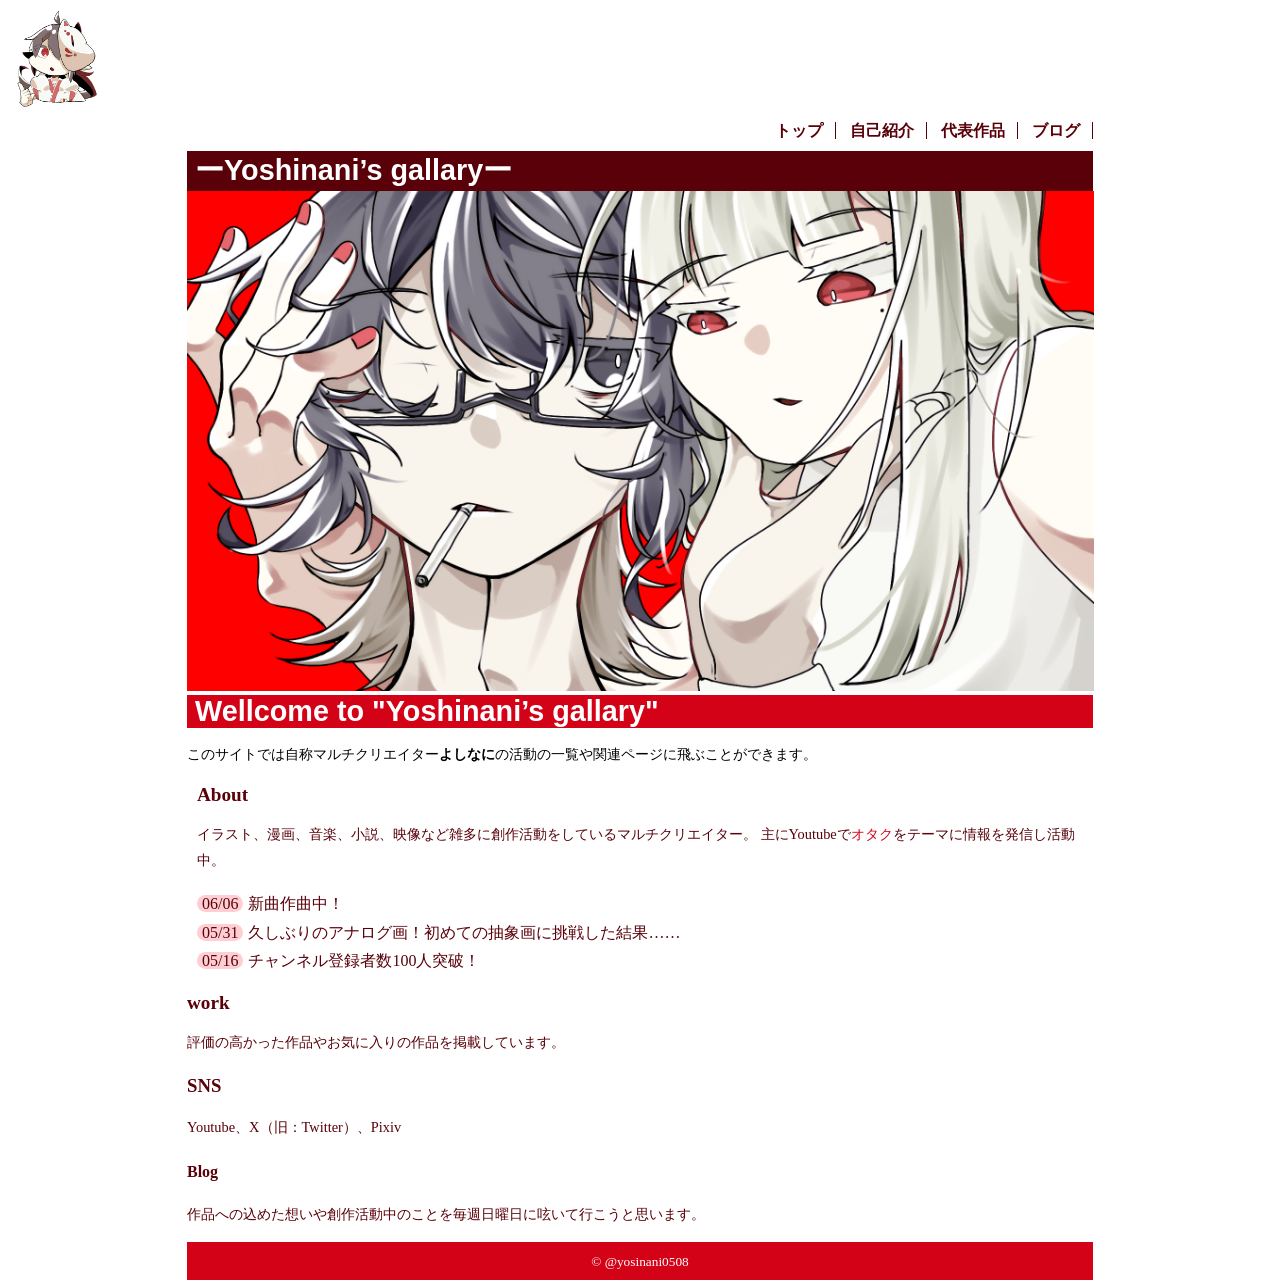
<file: index.html>
<!DOCTYPE html>
<html lang="ja">
    <head>
        <meta charset="UTF-8">
        <title>トップページ：Yoshinani’s gallary</title>
        <link rel="stylesheet" href="css/mystyle.css">
        <meta name="description" content="よしなには、雑多雑食創作人の自称マルチクリエイターです。X（旧：twitter）、youtube、pixivなどで活動しています。">
        <meta name="viewport" content="width=device-width">
    </head>
    <body>
    <img src="image/20250622104421.png" width="100" height="100" alt="代理キャラクターのミニキャライラスト">
    <header>
        <div class="header-in">
        <nav>
        <ul>
        <li><a href="index.html">トップ</a></li>
        <li><a href="contents1.html">自己紹介</a></li>
        <li><a href="contents2.html">代表作品</a></li>
        <li><a href="contents3.html">ブログ</a></li>
        </ul>
        </nav>
        </div>
        <h1>ーYoshinani’s gallaryー</h1>
    </header>
    <article>
        <!--validator エラー対策-->
        <h1 class="dummy"></h1>
        <img src="image/20250610174337.jpg" width="907" height="500" alt="オリジナルキャラクターのイラスト">
        <h1>Wellcome to "Yoshinani’s gallary"</h1>
        <p>このサイトでは自称マルチクリエイター<strong>よしなに</strong>の活動の一覧や関連ページに飛ぶことができます。</p>
<div class="navy">
        <section class="page">
        <h2>About</h2>
        <p>イラスト、漫画、音楽、小説、映像など雑多に創作活動をしているマルチクリエイター。
            主にYoutubeで<span class="red">オタク</span>をテーマに情報を発信し活動中。</p>
         <ul>
        <li><time datetime="2026-06-06">06/06</time>新曲作曲中！</li>
        <li><time datetime="2026-05-31">05/31</time>久しぶりのアナログ画！初めての抽象画に挑戦した結果……</li>
        <li><time datetime="2026-05-16">05/16</time>チャンネル登録者数100人突破！</li>
        </ul>
     </section>
     <section>
        <h2>work</h2>
        <p>評価の高かった作品やお気に入りの作品を掲載しています。</p>
    <section>
        <h3>SNS</h3>
        <p>Youtube、X（旧：Twitter）、Pixiv
        </p>
     </section>
     <section>
        <h4>Blog</h4>
        <p>作品への込めた想いや創作活動中のことを毎週日曜日に呟いて行こうと思います。</p>
     </section>
     </section>
     </div>
    </article>
    <footer>
        <small>&copy; @yosinani0508</small>
    </footer>
    </body>
</html>
</file>
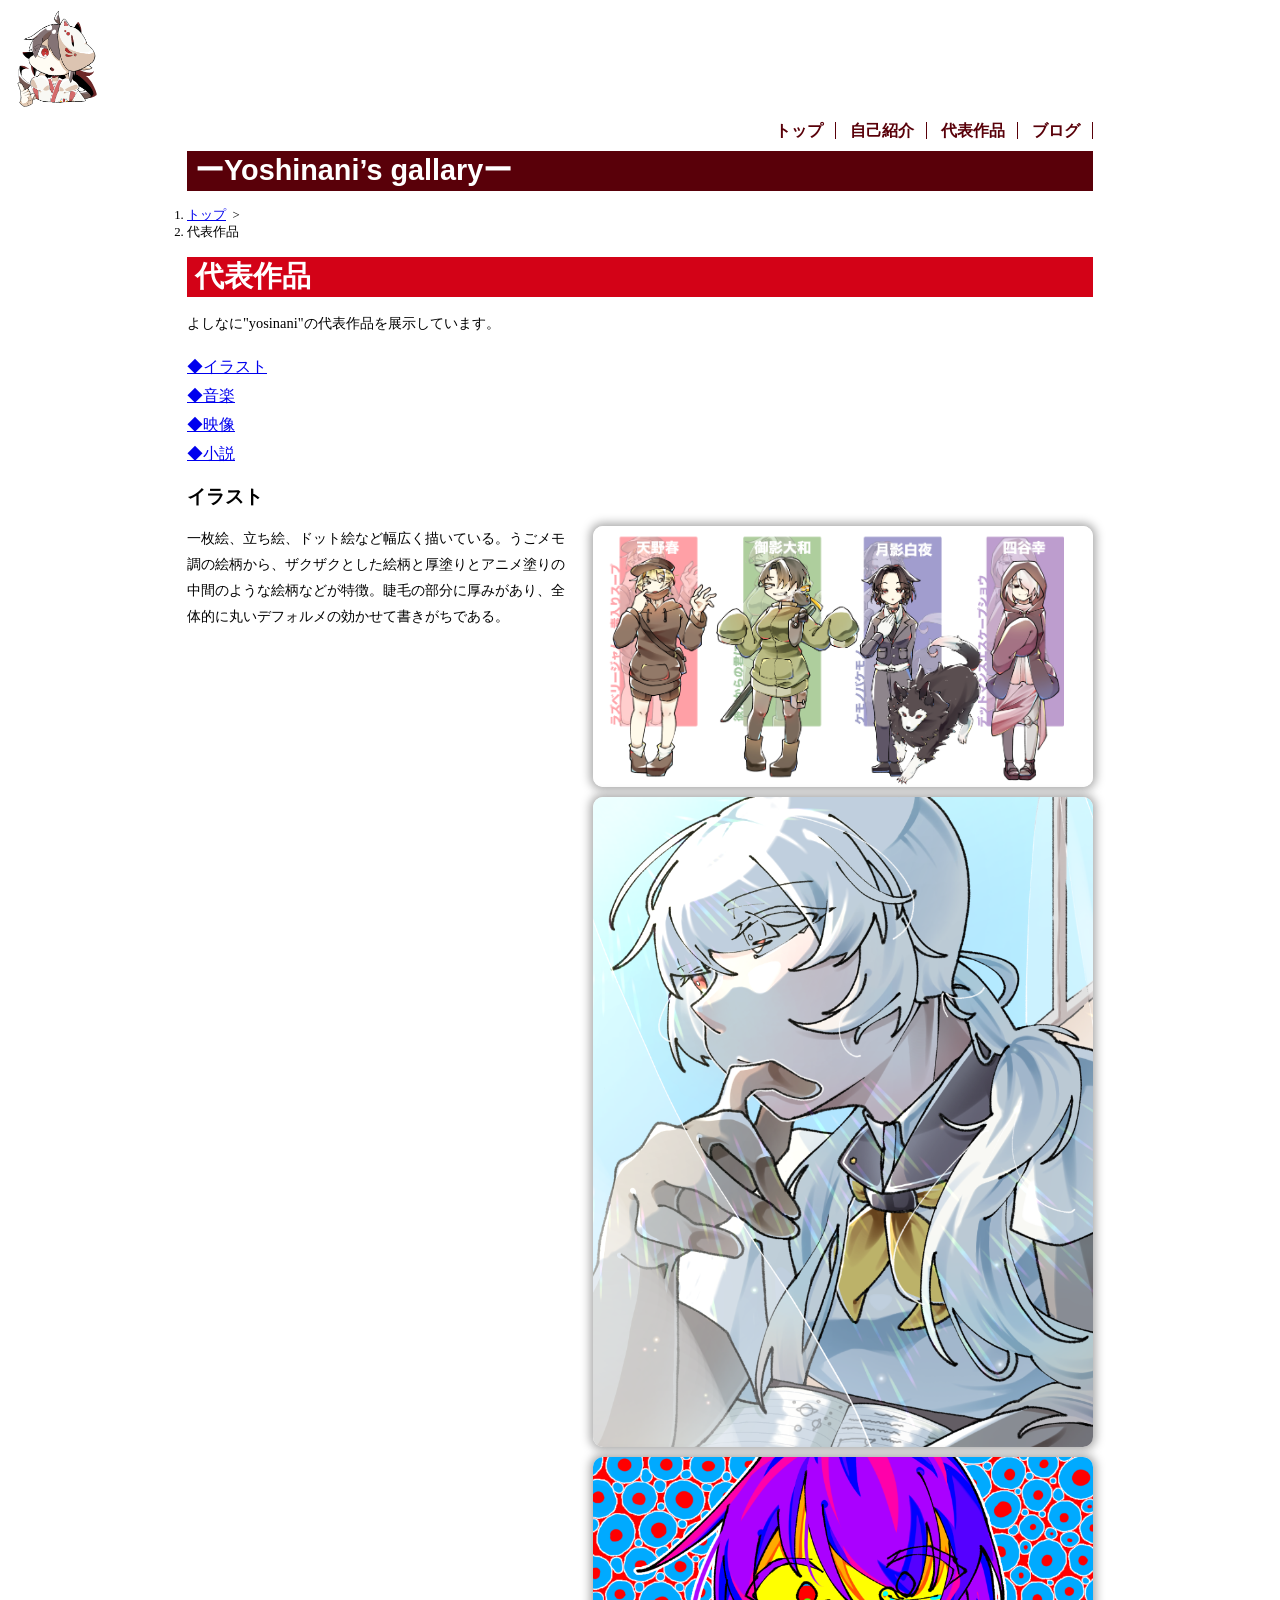
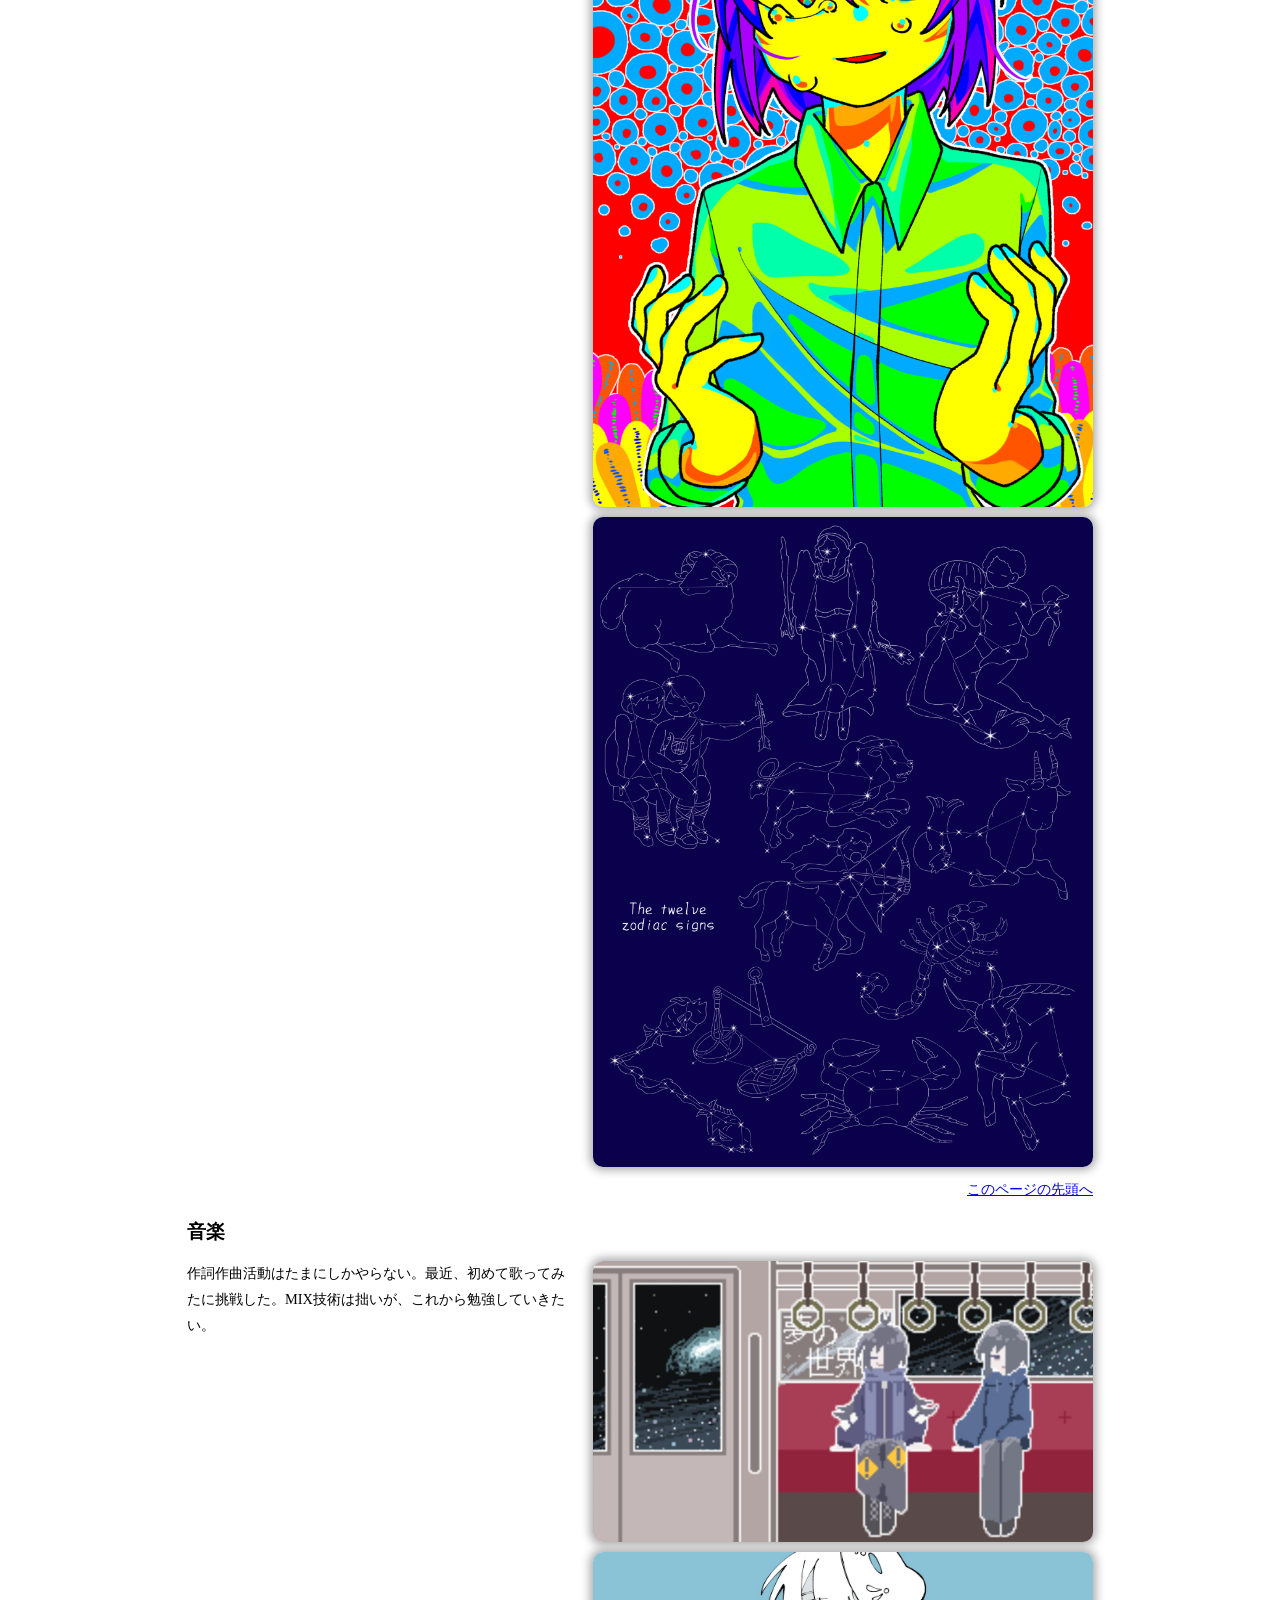
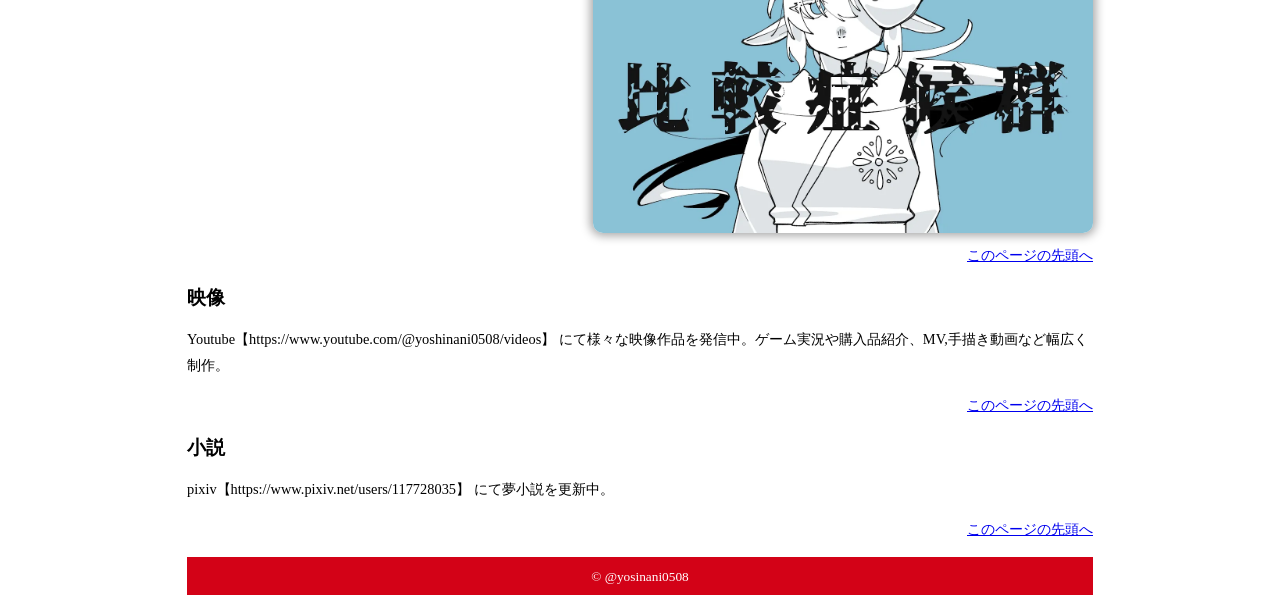
<file: contents2.html>
<!DOCTYPE html>
<html lang="ja">
    <head>
        <meta charset="UTF-8">
        <title>トップページ：Yoshinani’s gallary</title>
        <link rel="stylesheet" href="css/mystyle.css">
        <meta name="description" content="よしなにの代表作品一覧です。その他作品や詳細はpixivをご覧ください。普段はX（旧：twitter）にて作品を投稿しています。">
        <meta name="viewport" content="width=device-width">
    </head>
    <body>
    <img id="pagetop" src="image/20250622104421.png" width="100" height="100" alt="代理キャラクターのミニキャライラスト">
    <header>
        <div class="header-in">
        <nav>
        <ul>
        <li><a href="index.html">トップ</a></li>
        <li><a href="contents1.html">自己紹介</a></li>
        <li><a href="contents2.html">代表作品</a></li>
        <li><a href="contents3.html">ブログ</a></li>
        </ul>
        </nav>
        </div>
        <h1>ーYoshinani’s gallaryー</h1>
    </header>
<article>
<ol>
<li><a href="index.html">トップ</a>&nbsp;&nbsp;&gt;</li>
<li>代表作品</li>
</ol>
<h1 class="sub-h1">代表作品</h1>
<p>よしなに"yosinani"の代表作品を展示しています。</p>
<ul class="point-list">
<li><a href="#point1">◆イラスト</a></li>
<li><a href="#point2">◆音楽</a></li>
<li><a href="#point3">◆映像</a></li>
<li><a href="#point4">◆小説</a></li>
</ul>
<section>
<h2 id="point1">イラスト</h2>
<img src="image/IMG_0421.PNG" width="500" height="261" alt="オリジナルキャラクターの立ち絵" class="point-img">
<img src="image/窓辺_20250825130137 (1).png" width="500" height="650" alt="窓辺" class="point-img">
<img src="image/IMG_0673.PNG" width="500" height="650" alt="発狂" class="point-img">
<img src="image/IMG_2018.PNG" width="500" height="650" alt="ゾディアックサイン" class="point-img">
<p>一枚絵、立ち絵、ドット絵など幅広く描いている。うごメモ調の絵柄から、ザクザクとした絵柄と厚塗りとアニメ塗りの中間のような絵柄などが特徴。睫毛の部分に厚みがあり、全体的に丸いデフォルメの効かせて書きがちである。</p>
<p class="sentou"><a href="#pagetop">このページの先頭へ</a></p>
</section>
<section>
<h2 id="point2">音楽</h2>
<img src="image/maxresdefault (4).jpg" width="500" height="281" alt="夢遊電車サムネイル" class="point-img">
<img src="image/maxresdefault.webp" width="500" height="281" alt="比較症候群歌ってみたサムネイル" class="point-img">
<p>作詞作曲活動はたまにしかやらない。最近、初めて歌ってみたに挑戦した。MIX技術は拙いが、これから勉強していきたい。</p>
<p class="sentou"><a href="#pagetop">このページの先頭へ</a></p>
</section>
<section>
<h2 id="point3">映像</h2>
<p>Youtube【https://www.youtube.com/@yoshinani0508/videos】 にて様々な映像作品を発信中。ゲーム実況や購入品紹介、MV,手描き動画など幅広く制作。</p>
<p class="sentou"><a href="#pagetop">このページの先頭へ</a></p>
</section>
<section>
<h2 id="point4">小説</h2>
<p>pixiv【https://www.pixiv.net/users/117728035】 にて夢小説を更新中。</p>
<p class="sentou"><a href="#pagetop">このページの先頭へ</a></p>
</section>
</article>
<footer>
    <small>&copy; @yosinani0508</small>
</footer>
</body>
</html>
</file>
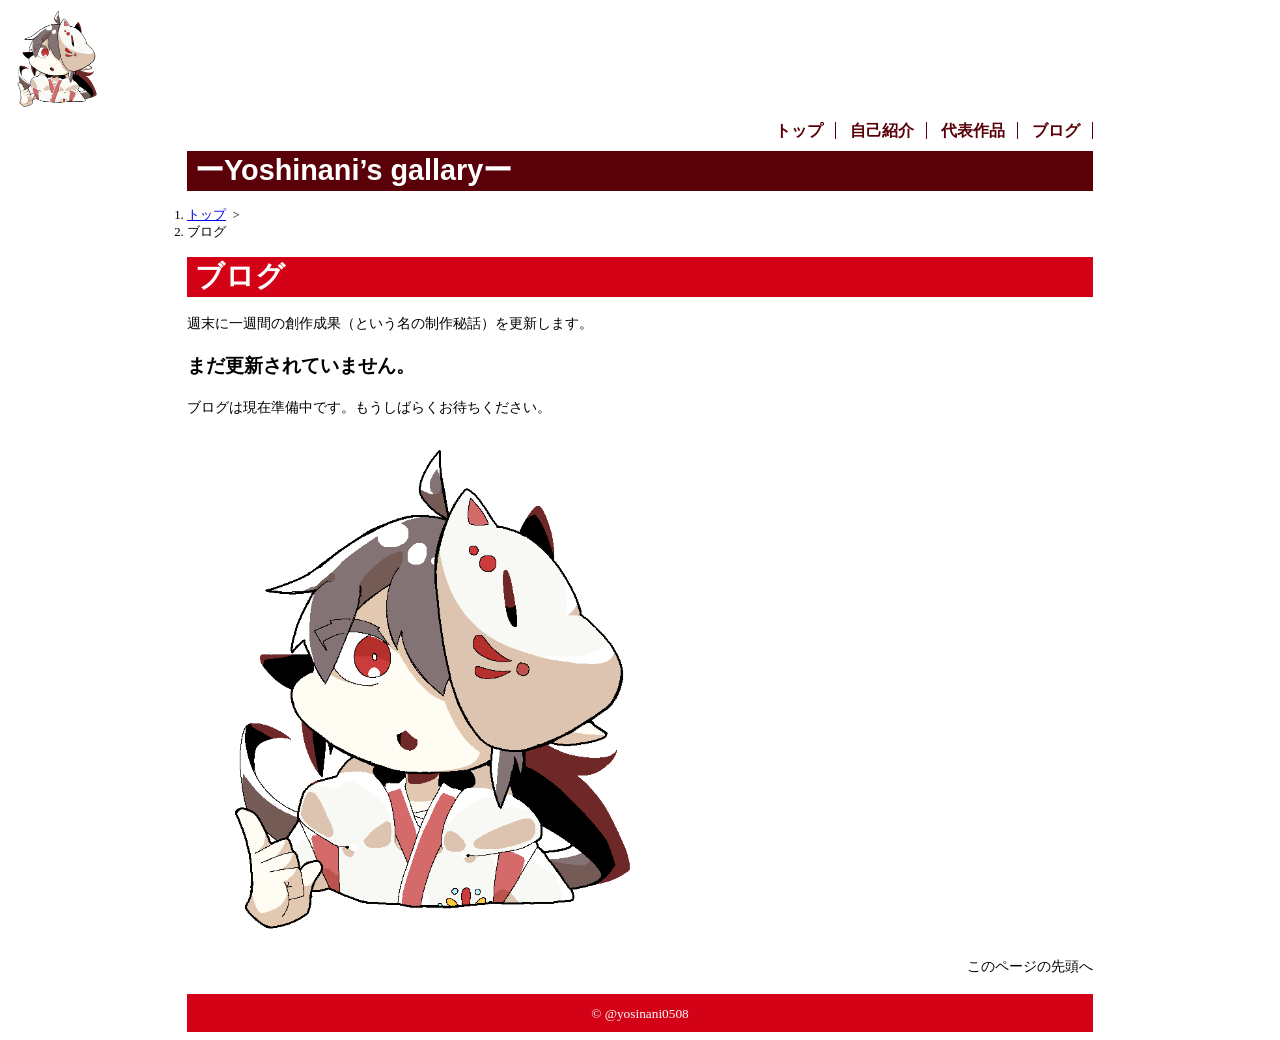
<file: contents3.html>
<!DOCTYPE html>
<html lang="ja">
    <head>
        <meta charset="UTF-8">
        <title>トップページ：Yoshinani’s gallary</title>
        <link rel="stylesheet" href="css/mystyle.css">
        <meta name="description" content="よしなにの創作にまつわるブログのページです。週一で更新します。">
        <meta name="viewport" content="width=device-width">
    </head>
    <body>
    <img src="image/20250622104421.png" width="100" height="100" alt="代理キャラクターのミニキャライラスト">
    <header>
        <div class="header-in">
        <nav>
        <ul>
        <li><a href="index.html">トップ</a></li>
        <li><a href="contents1.html">自己紹介</a></li>
        <li><a href="contents2.html">代表作品</a></li>
        <li><a href="contents3.html">ブログ</a></li>
        </ul>
        </nav>
        </div>
        <h1>ーYoshinani’s gallaryー</h1>
    </header>
<article>
<ol>
<li><a href="index.html">トップ</a>&nbsp;&nbsp;&gt;</li>
<li>ブログ</li>
</ol>
<h1 class="sub-h1">ブログ</h1>
<p>週末に一週間の創作成果（という名の制作秘話）を更新します。</p>
<section>
<h2>まだ更新されていません。</h2>
<p>ブログは現在準備中です。もうしばらくお待ちください。</p>
<img src="image/20250622104421.png" width="500" height="500" alt="代理キャラクターのミニキャライラスト">
<p class="sentou">このページの先頭へ</p>
</section>
<section>
</section>
</article>
<footer>
    <small>&copy; @yosinani0508</small>
</footer>
</body>
</html>
</file>
<file: css/mystyle.css>
@charset "utf-8";
            h1{
                color:#ffffff;
                background-color:#590009;
            font-family:"メイリオ","Hiragino Sans",sans-serif ;
            margin:0;
	        padding:0;
}

p{
	font-size: 90%;
    line-height:1.8;
}

h1{
	font-size: 180%;
    padding-left: 8px;
}
h2{
	font-size: 120%;
}
footer{
	text-align: center;
    background-color: #d30217;
	color:#ffffff;
	padding-top:10px;
	padding-bottom: 10px;
    width: 906px;
	margin-left: auto;
	margin-right: auto;
}
        
.subhead{
    background-color: #c60014;
        }

article{
	position:relative;
	clear: both;
    width: 906px;
	margin-left: auto;
	margin-right: auto;
}
article h1{
        background-color: #d30217;
         }

    
.navy{
    color: #590009;
}

.red{
    color: #d30217;
}

header{
    width: 906px;
	margin-left: auto;
	margin-right: auto;
}
header img{
	float: left;  
}
.header-in{
    width: 906px;
	margin-left: auto;
	margin-right: auto;
}

ul{
    list-style-type:none;
    line-height:1.8;
    padding-left:0;
	font: size 90%;
}
ul time{
    border-radius:10px;
	background-color:#ffced3;
	color:#ffffff;
    padding-left: 5px;
	padding-right: 5px;
	margin-right: 5px;
    color:#590009;
}
nav ul{
	font-weight: bold;
    text-align: right;
	padding-top: 5px;
	padding-bottom: 5px;
	margin: 0;
}
nav li{
    display: inline;
    padding-left: 10px;
	padding-right: 12px;
	border-right: 1px solid #590009;
    color: #590009;
}

.point-img{
	box-shadow: 0px 0px 10px 3px #aaaaaa;
	border: 10px;
	float:right;
	margin-left: 20px;
	margin-bottom:10px;
	border-radius: 10px;
}
.sentou{
	clear:both;
	text-align:right;
}
ol li{
	display:inline
	margin-right:5px;
	font-size:80%;
}
ol{
	padding-left:0;
}
.page{
	padding-left: 10px;
	padding-right: 10px;
}

.dummy {
margin: 0;
}
nav ul a{
	text-decoration: none;
	color: #590009;
}
nav ul a:hover{
	color: #d30217;
}
nav ul a:active{
	color: #aaaaaa;
}

/*905px以下の場合*/
@media(max-width:905px){
header img{
	float:none;
}	
nav ul{
	text-align: left;
	padding: 0;
	margin-left: 10px;
}
article{
	width: auto;
}
article img{
	max-width: 100%;
	height: auto;
}
.point-img{
	float: none;
}
}
</file>
